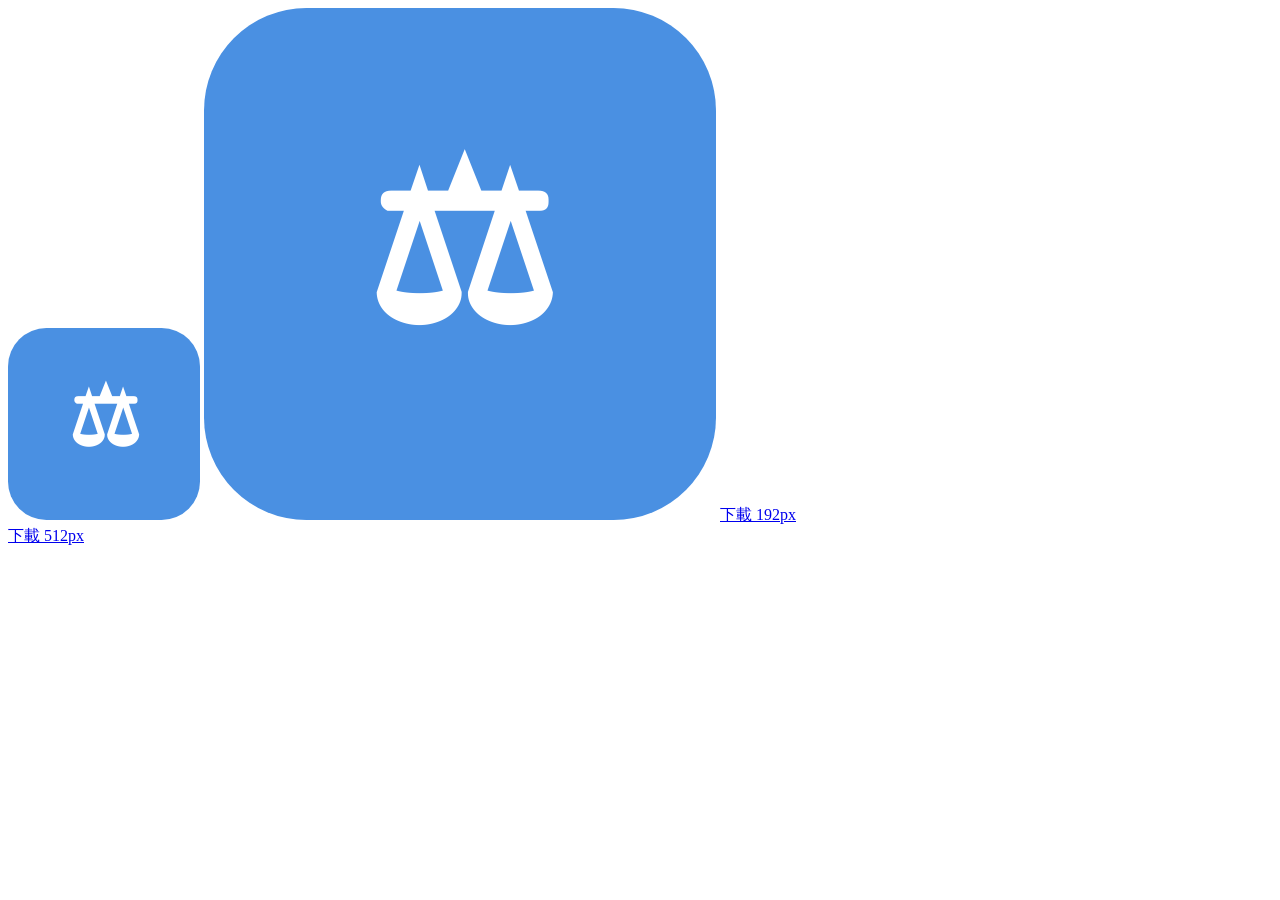
<file: icons/generate-icons.html>
<!DOCTYPE html>
<html>
<head><title>Generate Icons</title></head>
<body>
<canvas id="c192" width="192" height="192"></canvas>
<canvas id="c512" width="512" height="512"></canvas>
<a id="dl192" download="icon-192.png">下載 192px</a><br>
<a id="dl512" download="icon-512.png">下載 512px</a>
<script>
function drawIcon(canvas) {
  const ctx = canvas.getContext('2d');
  const s = canvas.width;
  // 背景
  ctx.fillStyle = '#4A90E2';
  ctx.beginPath();
  ctx.roundRect(0, 0, s, s, s * 0.2);
  ctx.fill();
  // 體重計圖形
  ctx.fillStyle = '#FFFFFF';
  ctx.font = `bold ${s * 0.42}px sans-serif`;
  ctx.textAlign = 'center';
  ctx.textBaseline = 'middle';
  ctx.fillText('⚖', s / 2, s / 2);
}
['c192','c512'].forEach(id => {
  const c = document.getElementById(id);
  drawIcon(c);
  const dl = document.getElementById('dl' + id.replace('c',''));
  dl.href = c.toDataURL('image/png');
});
</script>
</body>
</html>
</file>
